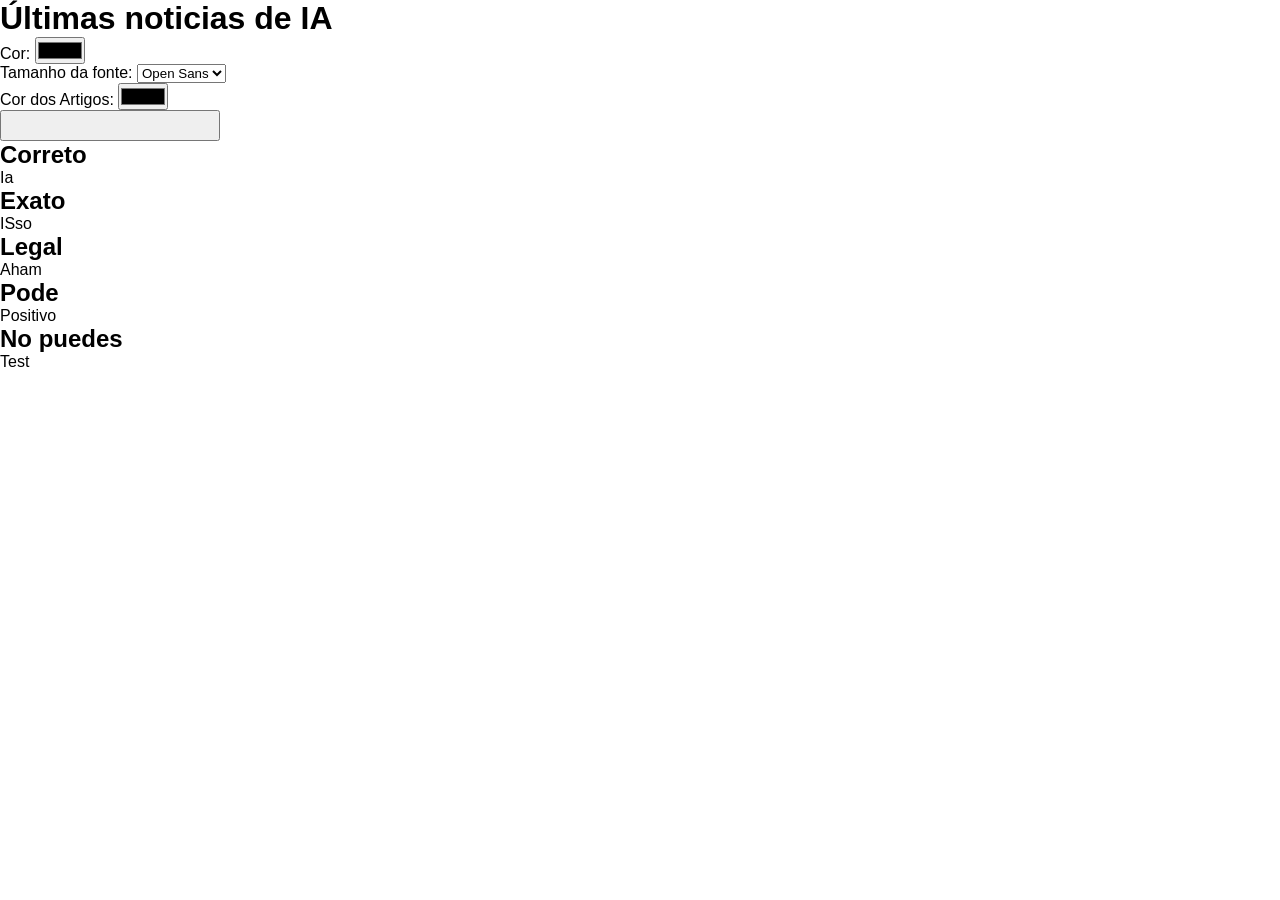
<file: index.html>
<!DOCTYPE html>
<html lang="pt-br">
<head>
    <meta charset="UTF-8">
    <meta name="viewport" content="width=device-width, initial-scale=1.0">
    <title>Noticias IA</title>
    <link rel="stylesheet" href="styles.css">
    <!-- Google Fonts -->
    <!-- <link rel="preconnect" href="https://fonts.googleapis.com">
    <link rel="preconnect" href="https://fonts.gstatic.com" crossorigin>
    <link href="https://fonts.googleapis.com/css2?family=Montserrat:ital,wght@0,100..900;1,100..900&family=Open+Sans:ital,wght@0,300..800;1,300..800&family=Roboto:ital,wght@0,100..900;1,100..900&display=swap" rel="stylesheet"> -->
    <link href="https://fonts.googleapis.com/icon?family=Material+Icons" rel="stylesheet">
    <script src="script.js"defer></script>
</head>
<body class="page">  
    <header class="header">
        <h1 class="header__title">Últimas noticias de IA</h1>

        <div class="header__controls">
                <div class="control-group">
                    <label for="color-picker">Cor:</label>
                    <input type="color" id="color-picker" name="control-group__input" value="#000000">
                </div>


                <div class="control-group">
                    <label for="font-size">Tamanho da fonte:</label>
                    <select id="font-select" class="control-group__select">
                        <option value="Roboto">Roboto</option>
                        <option value="Open Sans" selected>Open Sans</option>
                        <option value="Montserrat">Montserrat</option>
                </select>

                <div class="control-group">
                    <label for="article-color-picker">Cor dos Artigos:</label>
                    <input type="color" id="article-color-picker" name="control-group__input" value="#000000">
                </div>

            </div>

            <button class="header__theme-toggle">

                <span id="theme-toggle" class="material-icons">dark_mode</span>

            </button>

        </div>

    </header>

    <main class="main">
        <article class="news">

            <h2 class="news__title">Correto</h2>
            <p class="news__content">Ia</p>
        </article>


        <article class="news">
            <h2 class="news__title">Exato</h2>
            <p class="news__content">ISso</p>
        </article>


        <article class="news">
            <h2 class="news__title">Legal</h2>
            <p class="news__content">Aham</p>
        </article>


        <article class="news">
            <h2 class="news__title">Pode</h2>
            <p class="news__content">Positivo</p>
        </article>


        <article class="news">
            <h2 class="news__title">No puedes</h2>
            <p class="news__content">Test</p>
        </article>

    </main>


</body>
</html>
</file>
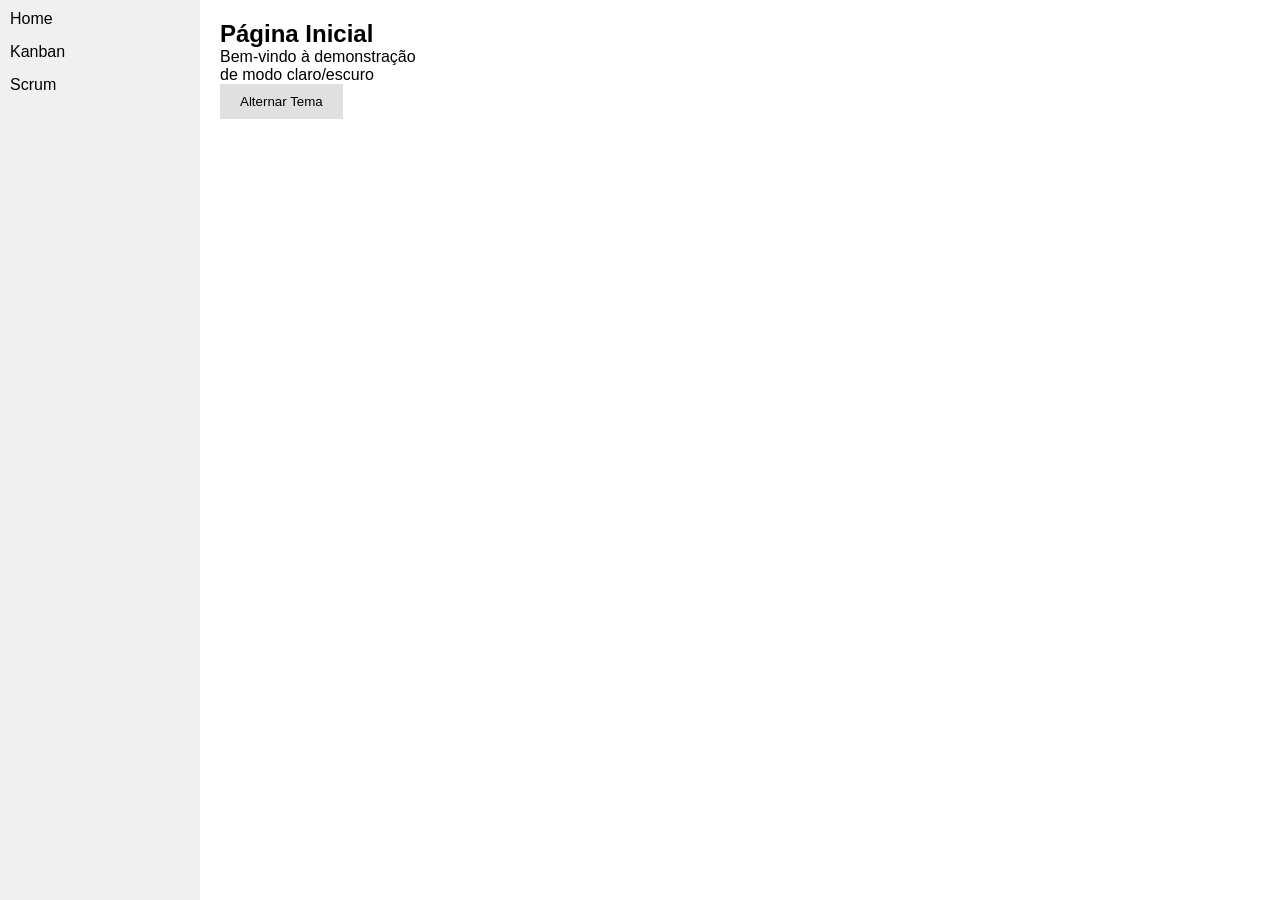
<file: modo_light_dark/index.html>
<!DOCTYPE html>
<html lang="pt-br">
<head>
    <meta charset="UTF-8">
    <meta name="viewport" content="width=device-width, initial-scale=1.0">
    <title>Home-Modo-Light-Dark</title>
    <link rel="stylesheet" href="styles.css">
    <script src="script.js"defer></script>
</head>
<body class="principal">
    <main class="conteudo_principal">
        <nav class="quadrado_esquerdo">
            <ul>
                <li><a href="index.html">Home</a></li>
                <li><a href="Kanban.html">Kanban</a></li>
                <li><a href="Scrum.html">Scrum</a></li>
            </ul>
        </nav>
        
        <section class="quadrado_direito">
            <h1>Página Inicial</h1>
            <p>Bem-vindo à demonstração de modo claro/escuro</p>
            <div>
                <button class="botao">Alternar Tema</button>
            </div>  
        </section>
    </main>

</body>
</html>
</file>
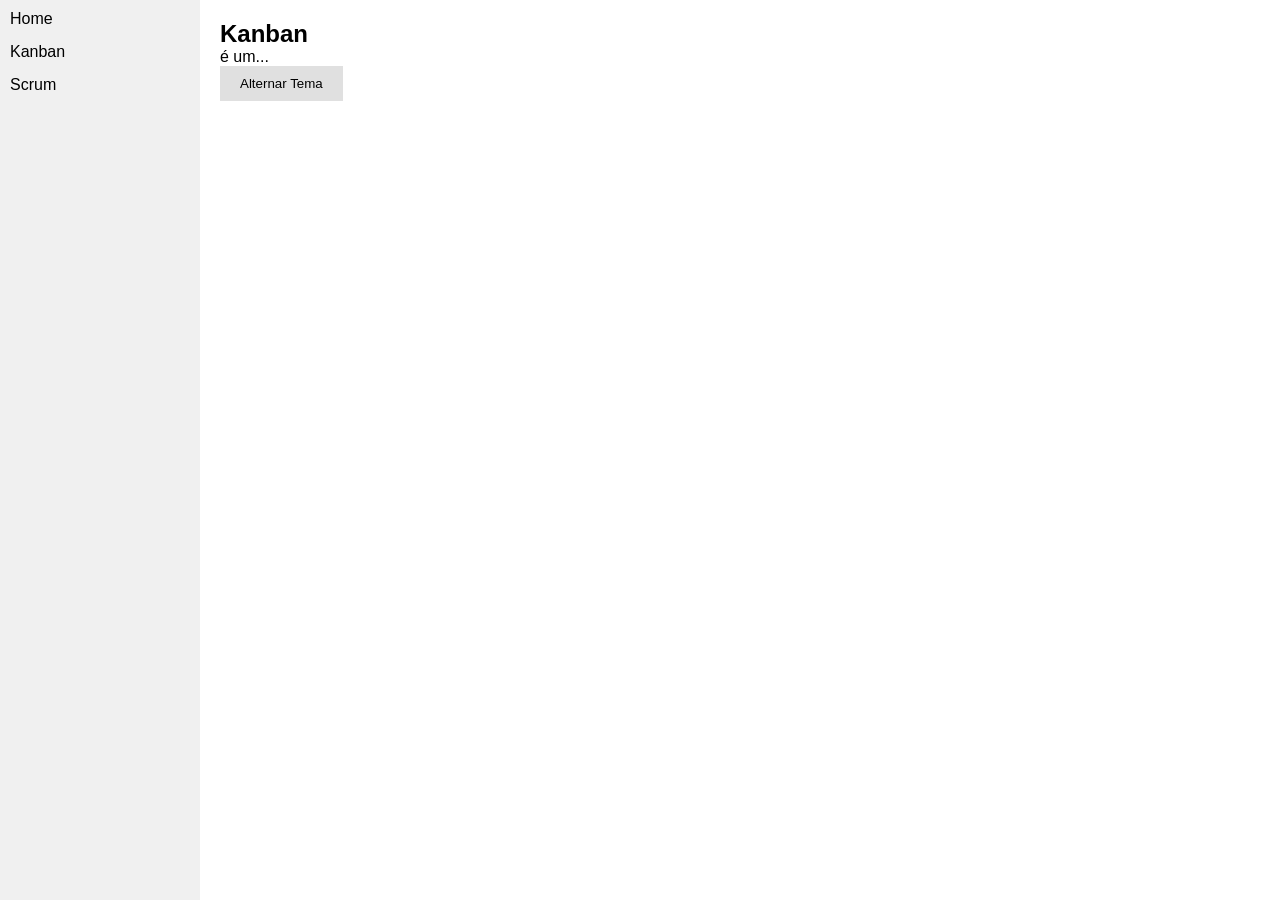
<file: modo_light_dark/Kanban.html>
<!DOCTYPE html>
<html lang="pt-br">
<head>
    <meta charset="UTF-8">
    <meta name="viewport" content="width=device-width, initial-scale=1.0">
    <title>Kanban-Modo-Light-Dark</title>
    <link rel="stylesheet" href="styles.css">
    <script src="script.js"defer></script>
</head>
<body class="principal">
    <main class="conteudo_principal">
        <nav class="quadrado_esquerdo">
            <ul>
                <li><a href="index.html">Home</a></li>
                <li><a href="Kanban.html">Kanban</a></li>
                <li><a href="Scrum.html">Scrum</a></li>
            </ul>
        </nav>
        
        <section class="quadrado_direito">
            <h1>Kanban</h1>
            <p>é um...</p>
            <div>
                <button class="botao">Alternar Tema</button>
            </div>  
        </section>
    </main>
</body>
</html>
</file>
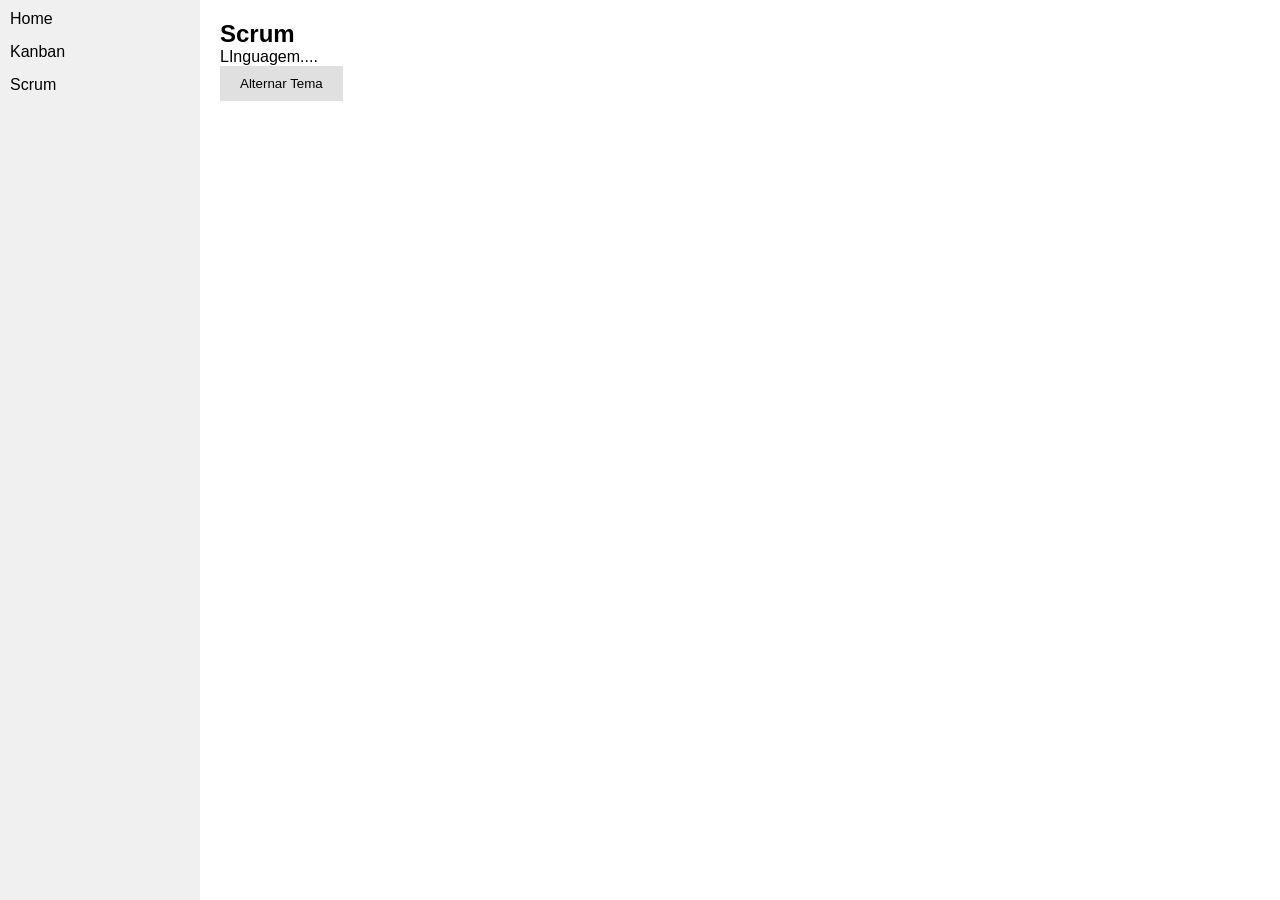
<file: modo_light_dark/Scrum.html>
<!DOCTYPE html>
<html lang="pt-br">
<head>
    <meta charset="UTF-8">
    <meta name="viewport" content="width=device-width, initial-scale=1.0">
    <title>Scrum-Modo-Light-Dark</title>
    <link rel="stylesheet" href="styles.css">
    <script src="script.js"defer></script>
</head>
<body class="principal">
    <main class="conteudo_principal">
        <nav class="quadrado_esquerdo">
            <ul>
                <li><a href="index.html">Home</a></li>
                <li><a href="Kanban.html">Kanban</a></li>
                <li><a href="Scrum.html">Scrum</a></li>
            </ul>
        </nav>
        
        <section class="quadrado_direito">
            <h1>Scrum</h1>
            <p>LInguagem....</p>
            <div>
                <button class="botao">Alternar Tema</button>
            </div>  
        </section>
    </main>
</body>
</html>
</file>
<file: styles.css>
:root{
    --primary-color: #3498db;
    --text-color: #333;
    --bg-color: #fff;
    --font-family: 'Roboto', sans-serif;
}
*{
    margin: 0;
    box-sizing: border-box;
    padding: 0;
}
.page{
    font-family: var(--font-family);
}

.header{

}

.header__controls{

}

/* quando o body tiver a classe dark */
body.dark{
    --text-color: white;
    --bg-color: #121212;
    color: var(--text-color);
    background-color: var(--bg-color);
}

/* quando tiver a classe light */
</file>
<file: modo_light_dark/styles.css>
:root {
  --primary-color-light: #f0f0f0;
  --secondary-color-light: #ffffff;
  --text-color-light: #333;
  --hover-color-light: #ddd;
  --button-bg-light: #e0e0e0;
  --button-hover-light: #ccc;
  --sidebar-bg-light: #ffffff;

  --primary-color-dark: #1e1e1e;
  --secondary-color-dark: #2e2e2e;
  --text-color-dark: #f0f0f0;
  --hover-color-dark: #555;
  --button-bg-dark: #333;
  --button-hover-dark: #444;
  --sidebar-bg-dark: #2e2e2e;
}


* {
  margin: 0;
  padding: 0;
  box-sizing: border-box;
}

.principal {
  display: flex;
  height: 100vh;
  width: 100vw;
}

.principal.dark{
  background-color: var(--secondary-color-dark);
  color: var(--text-color-dark);
}

.conteudo_principal{
    display: flex;
    font-family: Arial, sans-serif;
}

.quadrado_esquerdo {
  width: 200px; 
  background-color: var(--primary-color-light);
  display: flex;
  flex-direction: column;
}
.principal.dark .quadrado_esquerdo{
    background-color: var(--primary-color-dark);
}
.quadrado_esquerdo ul{
  list-style: none;
  padding: 10px; 
}

.quadrado_esquerdo li {
  margin-bottom: 15px; 
}

.quadrado_esquerdo a{
  text-decoration: none;
  color: inherit; /*isso aq pega a cor do pai*/
  display: block; 
}


.quadrado_direito {
  display: flex;
  height: 100%;
  width: 20vw;
  flex-direction: column;
  background-color: var(--secondary-color-light);
  padding: 20px;
}

.quadrado_direito h1 p .botao{
    margin: 5px;

}

.principal.dark .quadrado_direito{
    background-color:var(--secondary-color-dark) ;
}

.botao {
  padding: 10px 20px;
  cursor: pointer;
  border: none;
  background-color: var(--button-bg-light);
  transition: 0.3s;
}

.botao:hover {
  background-color: var(--hover-color-light);
}

.principal.dark .botao{
    background-color: var(--button-bg-dark);
}

.principal.dark .botao:hover{
    background-color: var(--hover-color-dark);
}
</file>
